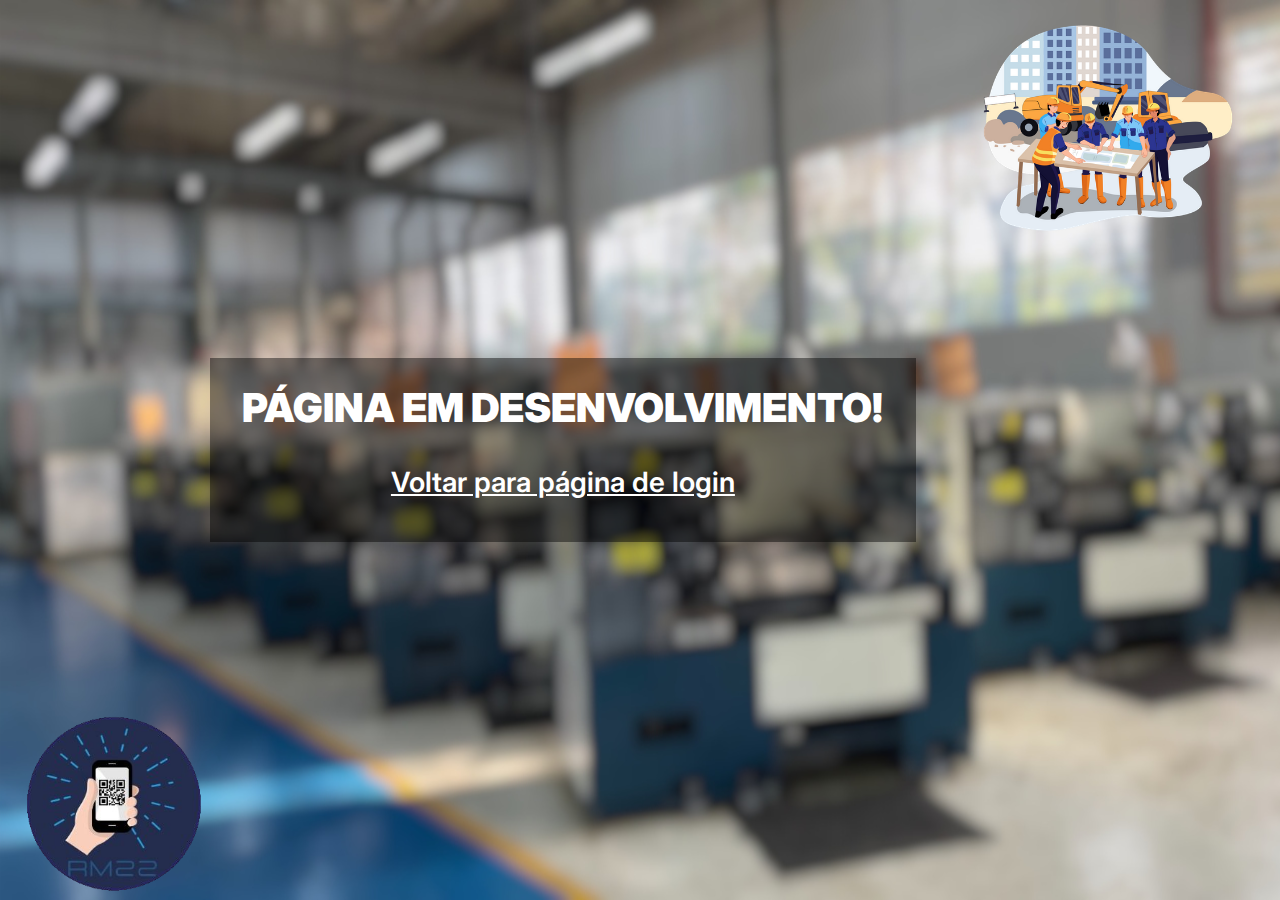
<file: home2/index.html>
<!DOCTYPE html>
<html>
  <head>
    <meta charset="UTF-8" />
    <meta http-equiv="X-UA-Compatible" content="IE=edge" />
    <meta name="viewport" content="width=device-width, initial-scale=1.0" />
    <link href="style.css" rel="stylesheet" type="text/css" />
  </head>
  <title>PÁGINA EM DESENVOLVIMENTO</title>
  <body background="../assets/img/backgroundhome.jpg">
    <img class="logo" src="../assets/img/logo.png" />
    <div class="quadroInfo">
      <h1 class="titulo"><b>PÁGINA EM DESENVOLVIMENTO!</b></h1>
      <a class="login" href="../index.html" class="login"
        >Voltar para página de login</a
      >
    </div>
    <img
      class="homenzinhos"
      src="../assets/homep2/homenzinhos trabalhando.webp"
    />
  </body>
</html>
</file>
<file: home2/style.css>
@import url("https://fonts.googleapis.com/css2?family=Inter:wght@200&display=swap");
html,
body {
  display: flex;
  flex-direction: row;
  margin: 0;
  border: none;
  padding: 0 10px;
  background-repeat: round;
  height: 100%;
  width: 100%;
  max-width: 100vw;
  max-height: 100vh;
  justify-content: space-evenly;
  overflow-x: clip;
}
.logo {
  display: flex;
  align-self: flex-end;
  height: 15vw;
  bottom: 0px;
}
.homenzinhos {
  height: 20vw;
}
.quadroInfo {
  display: flex;
  max-height: 50%;
  width: 65vw;
  flex-direction: column;
  justify-content: center;
  align-items: center;
  align-self: center;
  word-break: normal;
  padding: 25px 5px;
  gap: 15px;
  background-color: #00000070;
}
.titulo {
  font-family: "Inter";
  font-style: normal;
  font-weight: 600;
  font-size: 40px;
  align-items: center;
  text-align: center;
  margin: 0;
  color: rgb(255, 255, 255);
}
.login {
  font-family: "Inter";
  font-style: normal;
  font-weight: 600;
  font-size: 28px;
  line-height: 70px;
  align-items: center;
  text-align: center;
  color: rgb(255, 255, 255);
}

@media only screen and (max-width: 600px) {
  body {
    flex-direction: column;
  }
  .quadroInfo {
    width: 90vw;
  }
  .logo {
    display: none;
  }
  .homenzinhos {
    display: flex;
    align-self: center;
    width: 80vw;
    height: auto;
  }
}

@media only screen and (max-width: 452px) {
  .titulo {
    font-size: 25px;
  }
  .login {
    font-size: 20px;
  }
}
</file>
